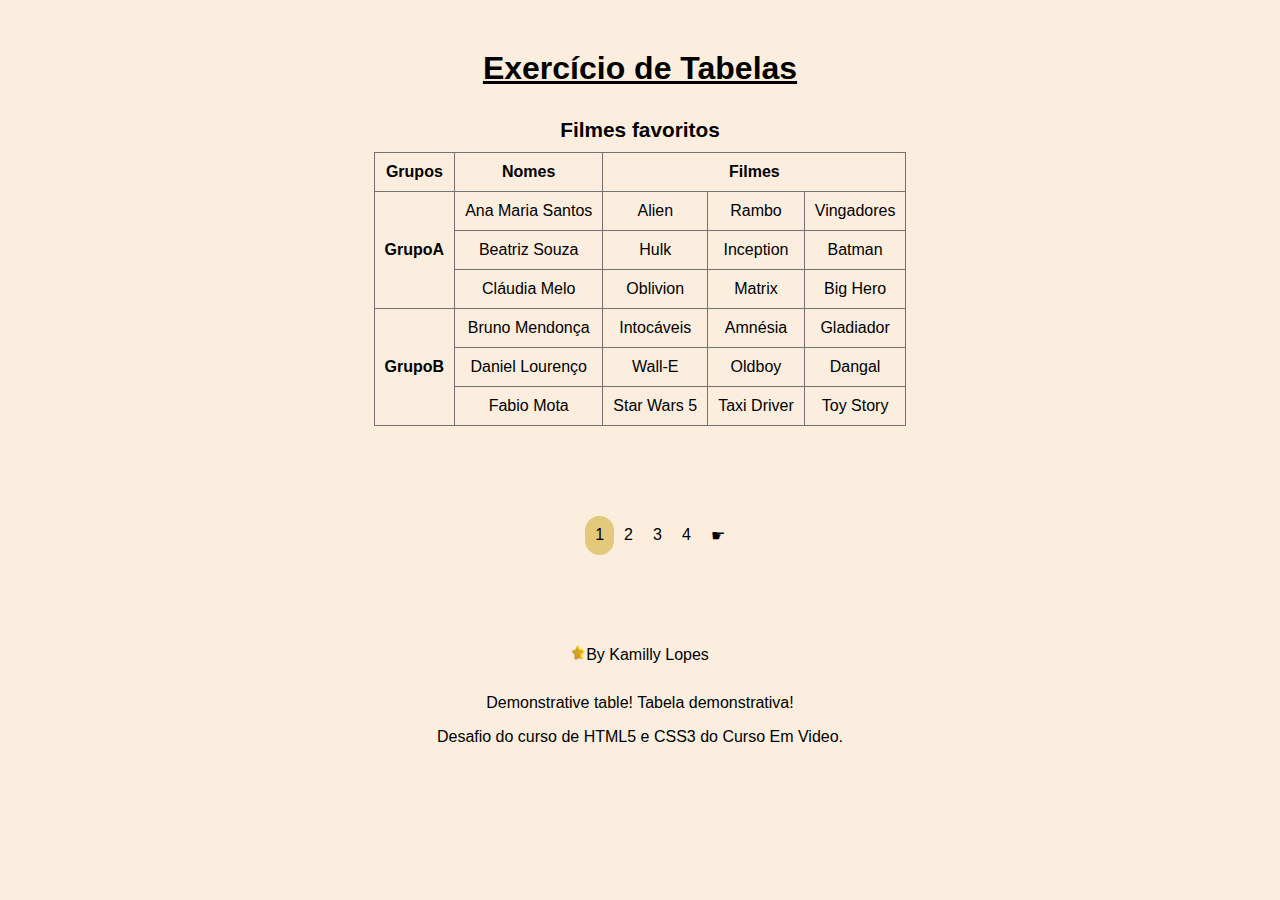
<file: index.html>
<!DOCTYPE html>
<html lang="pt-br">
<head>
    <meta charset="UTF-8">
    <meta name="viewport" content="width=device-width, initial-scale=1.0">
    <title>Tabelas</title>
    <link rel="stylesheet" href="style.css">
    <link rel="shortcut icon" href="MyEmoji.png" type="image/x-icon">
</head>
<body>
    <h1>Exercício de Tabelas</h1>
    <table>
        <caption>
            Filmes favoritos
        </caption>

        <thead>
            <tr>
                <th scope="col" class="head">Grupos</th>
                <th scope="col" class="head">Nomes</th>
                <th scope="colgroup" colspan="3" class="head">Filmes</th>
            </tr>
        </thead>

        <tbody>
            <tr>
                <th scope="rowgroup" rowspan="3" class="generos">GrupoA</th>
                <td class="nomes1">Ana Maria Santos</td>
                <td class="filmes">Alien</td>
                <td class="filmes">Rambo</td>
                <td class="filmes">Vingadores</td>
            </tr>
            <tr>
                <td class="nomes1">Beatriz Souza</td>
                <td class="filmes">Hulk</td>
                <td class="filmes">Inception</td>
                <td class="filmes">Batman</td>
            </tr>
            <tr>
                <td class="nomes1">Cláudia Melo</td>
                <td class="filmes">Oblivion</td>
                <td class="filmes">Matrix</td>
                <td class="filmes">Big Hero</td>
            </tr>
            <tr>
                <th scope="rowgroup" rowspan="3" class="generos">GrupoB</th>
                <td class="nomes2">Bruno Mendonça</td>
                <td class="filmes">Intocáveis</td>
                <td class="filmes">Amnésia</td>
                <td class="filmes">Gladiador</td>
            </tr>
            <tr>
                <td class="nomes2">Daniel Lourenço</td>
                <td class="filmes">Wall-E</td>
                <td class="filmes">Oldboy</td>
                <td class="filmes">Dangal</td>
            </tr>
            <tr>
                <td class="nomes2">Fabio Mota</td>
                <td class="filmes">Star Wars 5</td>
                <td class="filmes">Taxi Driver</td>
                <td class="filmes">Toy Story</td>
            </tr>
        </tbody>
    </table>

    <ul>
        <li class="ativo"><a href="#">1</a></li>
        <li><a href="p2.html">2</a></li>
        <li><a href="p3.html">3</a></li>
        <li><a href="p4.html">4</a></li>
        <li><a href="p2.html">&#x261B;</a></li>
    </ul>

    <div>
        <p><img src="star_2b50.png" alt="star">By <a href="https://github.com/KamillyLLopes" target="_blank" title="Visit me on GitHub">Kamilly Lopes</a></p>
    </div>

    <div>
        <p>
            Demonstrative table! Tabela demonstrativa!
        </p>
        <p>
            Desafio do curso de HTML5 e CSS3 do <a href="https://www.cursoemvideo.com/">Curso Em Video</a>.
        </p>
    </div>
</body>
</html>
</file>
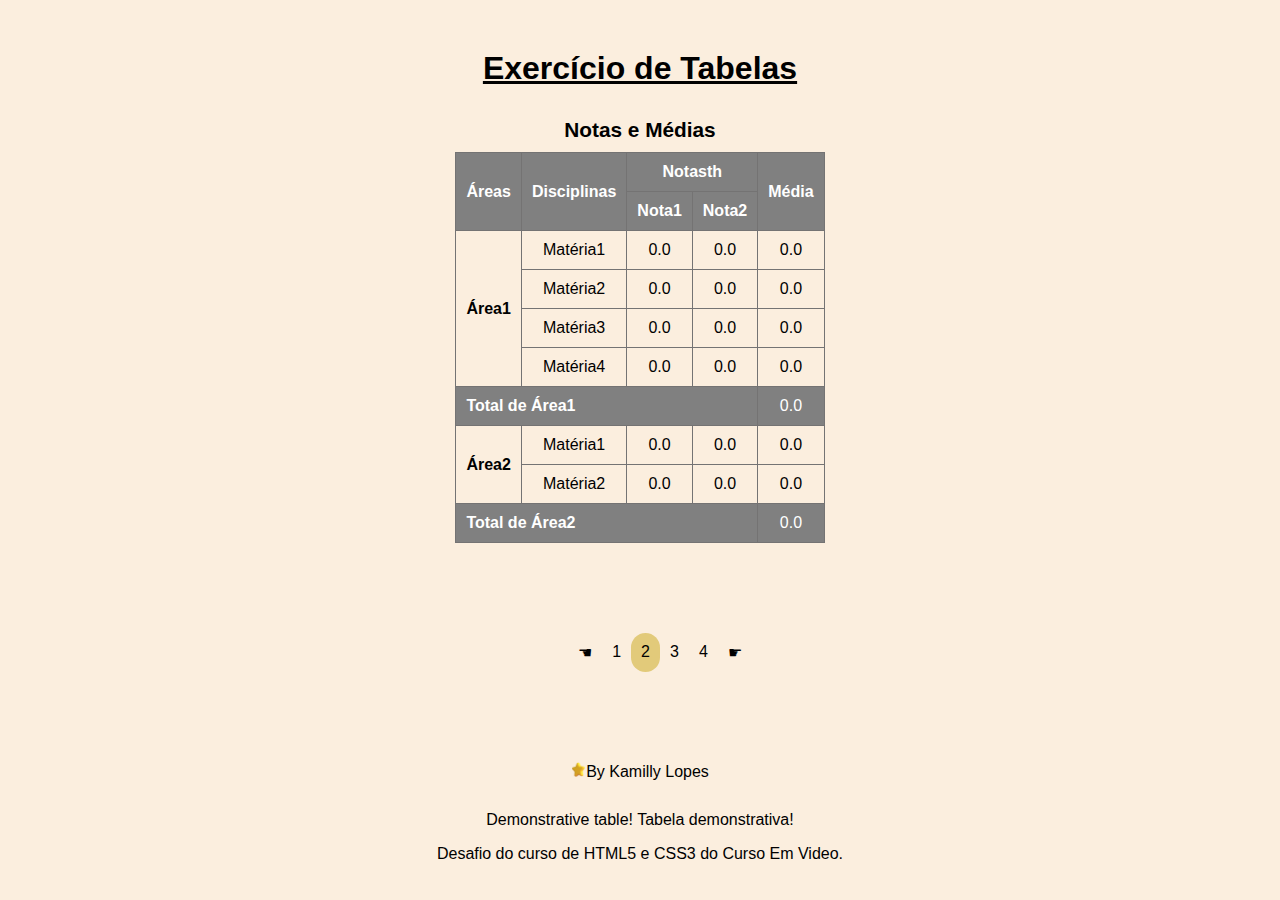
<file: p2.html>
<!DOCTYPE html>
<html lang="pt-br">
<head>
    <meta charset="UTF-8">
    <meta name="viewport" content="width=device-width, initial-scale=1.0">
    <title>Tabelas</title>
    <link rel="stylesheet" href="style.css">
    <link rel="shortcut icon" href="MyEmoji.png" type="image/x-icon">
</head>
<body>
    <h1>Exercício de Tabelas</h1>

    <table>
        <caption>
            Notas e Médias
        </caption>

        <thead>
            <th class="cor" scope="col" rowspan="2">Áreas</th>
            <th class="cor" scope="col" rowspan="2">Disciplinas</th>
            <th class="cor" scope="col" colspan="2">Notasth
                <th class="cor" scope="col" rowspan="2">Média</th>
                <tr>
                    <th class="cor">Nota1</th>
                    <th class="cor">Nota2</th>
                </tr>
            </th>
            
        </thead>
        
        <tbody>
            <tr>
                <th class="area" scope="rowgroup" rowspan="4">Área1</th>
                <td class="m">Matéria1</td>
                <td class="n">0.0</td>
                <td class="n">0.0</td>
                <td class="med">0.0</td>
            </tr>
            <tr>
                <td class="m">Matéria2</td>
                <td class="n">0.0</td>
                <td class="n">0.0</td>
                <td class="med">0.0</td>
            </tr>
            <tr>
                <td class="m">Matéria3</td>
                <td class="n">0.0</td>
                <td class="n">0.0</td>
                <td class="med">0.0</td>
            </tr>
            <tr>
                <td class="m">Matéria4</td>
                <td class="n">0.0</td>
                <td class="n">0.0</td>
                <td class="med">0.0</td>
            </tr>
            <th class="cor left" scope="col" colspan="4">Total de Área1</th>
            <td class="cor">0.0</td>
        </tbody>
        <tbody>
            <tr>
                <th class="area" scope="rowgroup" rowspan="2">Área2</th>
                <td class="m">Matéria1</td>
                <td class="n">0.0</td>
                <td class="n">0.0</td>
                <td class="med">0.0</td>
            </tr>
            <tr>
                <td class="m">Matéria2</td>
                <td class="n">0.0</td>
                <td class="n">0.0</td>
                <td class="med">0.0</td>
            </tr>
            <th class="cor left" scope="col" colspan="4">Total de Área2</th>
            <td class="cor">0.0</td>
        </tbody>
    </table>

    <div>
        <ul>
            <li><a href="index.html">&#x261A;</a></li>
            <li ><a href="index.html">1</a></li>
            <li class="ativo"><a href="#">2</a></li>
            <li ><a href="p3.html">3</a></li>
            <li><a href="p4.html">4</a></li>
            <li ><a href="p3.html">&#x261B;</a></li>
        </ul>
    </div>

    <div>
        <p><img src="star_2b50.png" alt="star">By <a href="https://github.com/KamillyLLopes" target="_blank" title="Visit me on GitHub">Kamilly Lopes</a></p>
    </div>

    <div>
        <p>
            Demonstrative table! Tabela demonstrativa!
        </p>
        <p>
            Desafio do curso de HTML5 e CSS3 do <a href="https://www.cursoemvideo.com/">Curso Em Video</a>.
        </p>
    </div>
</body>
</html>
</file>
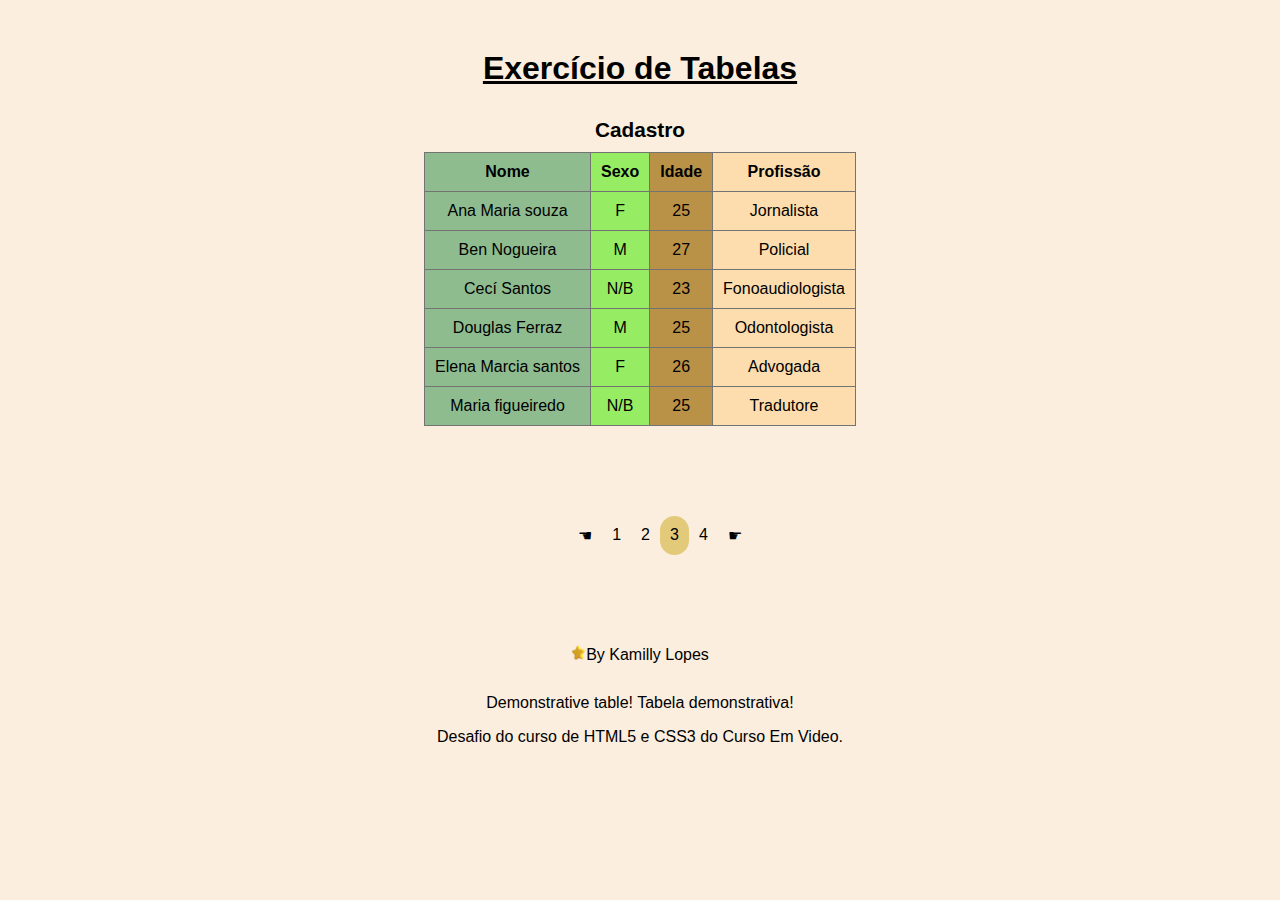
<file: p3.html>
<!DOCTYPE html>
<html lang="pt-br">
<head>
    <meta charset="UTF-8">
    <meta name="viewport" content="width=device-width, initial-scale=1.0">
    <title>Tabelas</title>
    <link rel="stylesheet" href="style.css">
</head>
<body>
    <h1 id="p3">Exercício de Tabelas</h1>

    <table id="p3">
        <colgroup>
            <col class="cnome">
            <col class="csexo">
            <col class="cidade">
            <col class="cprofissao">
        </colgroup>
        <caption>Cadastro</caption>
        <tr>
            <th scope="col">Nome</th>
            <th scope="col">Sexo</th>
            <th scope="col">Idade</th>
            <th scope="col">Profissão</th>
        </tr>
        <tr>
            <td>Ana Maria souza</td>
            <td>F</td>
            <td>25</td>
            <td>Jornalista</td>
        </tr>
        <tr>
            <td>Ben Nogueira</td>
            <td>M</td>
            <td>27</td>
            <td>Policial</td>
        </tr>
        <tr>
            <td>Cecí Santos</td>
            <td>N/B</td>
            <td>23</td>
            <td>Fonoaudiologista</td>
        </tr>
        <tr>
            <td>Douglas Ferraz</td>
            <td>M</td>
            <td>25</td>
            <td>Odontologista</td>
        </tr>
        <tr>
            <td>Elena Marcia santos</td>
            <td>F</td>
            <td>26</td>
            <td>Advogada</td>
        </tr>
        <tr>
            <td>Maria figueiredo</td>
            <td>N/B</td>
            <td>25</td>
            <td>Tradutore</td>
        </tr>
    </table>

    <div>
        <ul>
            <li><a href="p2.html">&#x261A;</a></li>
            <li><a href="index.html">1</a></li>
            <li><a href="p2.html">2</a></li>
            <li class="ativo"><a href="#">3</a></li>
            <li><a href="p4.html">4</a></li>
            <li ><a href="p4.html">&#x261B;</a></li>
        </ul>
    </div>

    <div>
        <p><img src="star_2b50.png" alt="star">By <a href="https://github.com/KamillyLLopes" target="_blank" title="Visit me on GitHub">Kamilly Lopes</a></p>
    </div>

    <div>
        <p>
            Demonstrative table! Tabela demonstrativa!
        </p>
        <p>
            Desafio do curso de HTML5 e CSS3 do <a href="https://www.cursoemvideo.com/">Curso Em Video</a>.
        </p>
    </div>
</body>
</html>
</file>
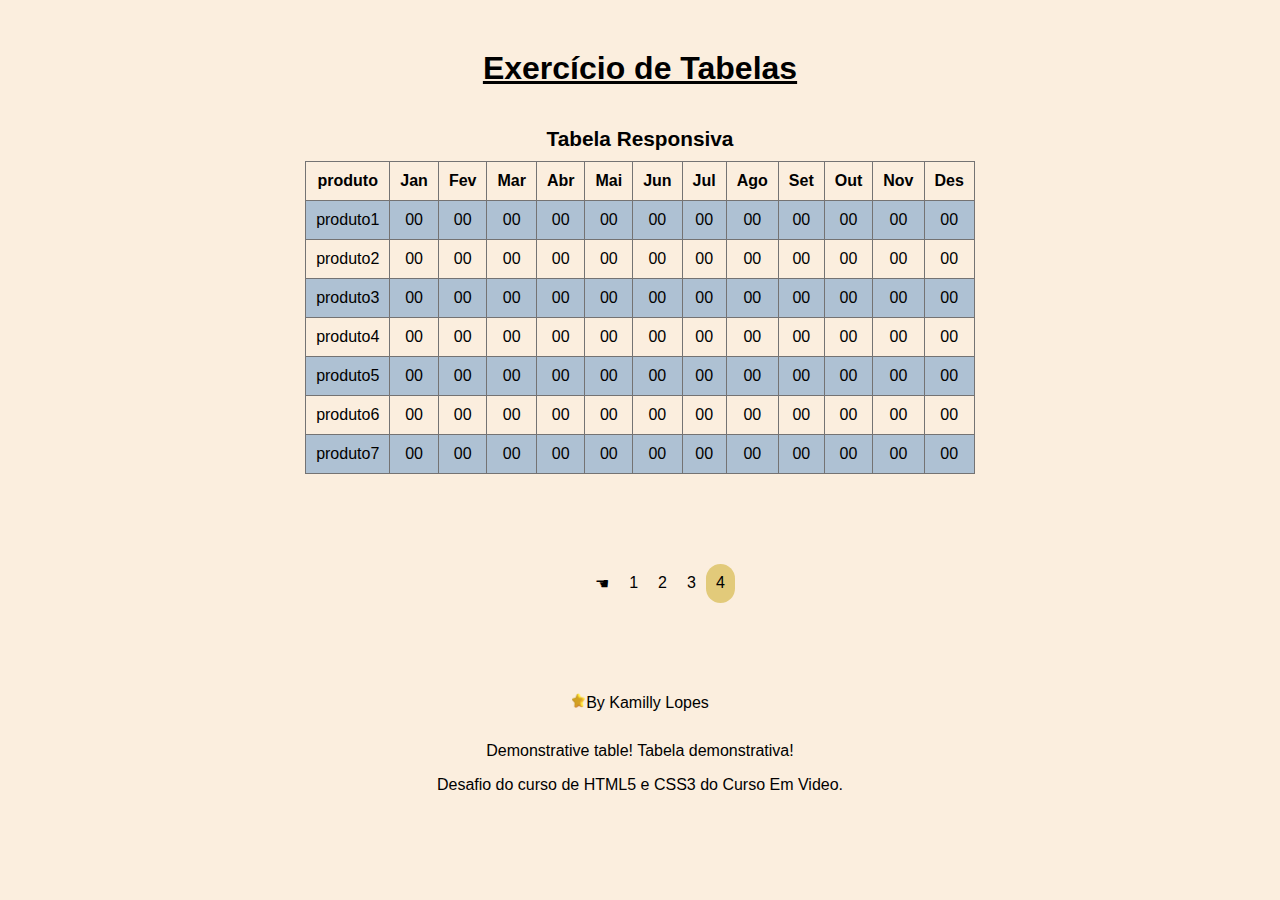
<file: p4.html>
<!DOCTYPE html>
<html lang="en">
<head>
    <meta charset="UTF-8">
    <meta name="viewport" content="width=device-width, initial-scale=1.0">
    <title>Document</title>
    <link rel="stylesheet" href="style.css">
    <link rel="shortcut icon" href="MyEmoji.png" type="image/x-icon">
</head>
<body>
    <h1>Exercício de Tabelas</h1>

    <div id="conteiner">
        <table>
            <caption>Tabela Responsiva</caption>
            <thead>
                <tr id="p4">
                    <th>produto</th>
                    <th>Jan</th>
                    <th>Fev</th>
                    <th>Mar</th>
                    <th>Abr</th>
                    <th>Mai</th>
                    <th>Jun</th>
                    <th>Jul</th>
                    <th>Ago</th>
                    <th>Set</th>
                    <th>Out</th>
                    <th>Nov</th>
                    <th>Des</th>
                </tr>
                <tr id="p4">
                    <td>produto1</td>
                    <td>00</td>
                    <td>00</td>
                    <td>00</td>
                    <td>00</td>
                    <td>00</td>
                    <td>00</td>
                    <td>00</td>
                    <td>00</td>
                    <td>00</td>
                    <td>00</td>
                    <td>00</td>
                    <td>00</td>
                </tr>
                <tr id="p4">
                    <td>produto2</td>
                    <td>00</td>
                    <td>00</td>
                    <td>00</td>
                    <td>00</td>
                    <td>00</td>
                    <td>00</td>
                    <td>00</td>
                    <td>00</td>
                    <td>00</td>
                    <td>00</td>
                    <td>00</td>
                    <td>00</td>
                </tr>
                <tr id="p4">
                    <td>produto3</td>
                    <td>00</td>
                    <td>00</td>
                    <td>00</td>
                    <td>00</td>
                    <td>00</td>
                    <td>00</td>
                    <td>00</td>
                    <td>00</td>
                    <td>00</td>
                    <td>00</td>
                    <td>00</td>
                    <td>00</td>
                </tr>
                <tr id="p4">
                    <td>produto4</td>
                    <td>00</td>
                    <td>00</td>
                    <td>00</td>
                    <td>00</td>
                    <td>00</td>
                    <td>00</td>
                    <td>00</td>
                    <td>00</td>
                    <td>00</td>
                    <td>00</td>
                    <td>00</td>
                    <td>00</td>
                </tr>
                <tr id="p4">
                    <td>produto5</td>
                    <td>00</td>
                    <td>00</td>
                    <td>00</td>
                    <td>00</td>
                    <td>00</td>
                    <td>00</td>
                    <td>00</td>
                    <td>00</td>
                    <td>00</td>
                    <td>00</td>
                    <td>00</td>
                    <td>00</td>
                </tr>
                <tr id="p4">
                    <td>produto6</td>
                    <td>00</td>
                    <td>00</td>
                    <td>00</td>
                    <td>00</td>
                    <td>00</td>
                    <td>00</td>
                    <td>00</td>
                    <td>00</td>
                    <td>00</td>
                    <td>00</td>
                    <td>00</td>
                    <td>00</td>
                </tr>
                <tr id="p4">
                    <td>produto7</td>
                    <td>00</td>
                    <td>00</td>
                    <td>00</td>
                    <td>00</td>
                    <td>00</td>
                    <td>00</td>
                    <td>00</td>
                    <td>00</td>
                    <td>00</td>
                    <td>00</td>
                    <td>00</td>
                    <td>00</td>
                </tr>
            </thead>
        </table>
    </div>

    <div>
        <ul>
            <li><a href="p3.html">&#x261A;</a></li>
            <li><a href="index.html">1</a></li>
            <li><a href="p2.html">2</a></li>
            <li><a href="p3.html">3</a></li>
            <li class="ativo"><a href="#">4</a></li>
        </ul>
    </div>

    <div>
        <p><img src="star_2b50.png" alt="star">By <a href="https://github.com/KamillyLLopes" target="_blank" title="Visit me on GitHub">Kamilly Lopes</a></p>
    </div>

    <div>
        <p>
            Demonstrative table! Tabela demonstrativa!
        </p>
        <p>
            Desafio do curso de HTML5 e CSS3 do <a href="https://www.cursoemvideo.com/">Curso Em Video</a>.
        </p>
    </div>
</body>
</html>
</file>
<file: style.css>
body{
    font-family: Arial, Helvetica, sans-serif;
    text-align: center;
    background-color: rgba(250, 235, 215, 0.829);
}

div{
    margin: 30px;
}

h1{
    text-decoration: underline;
    margin-top: 50px;
}

table{
    border-collapse: collapse;
    margin: auto;
}

caption{
    font-size: 1.3em;
    font-weight: bold;
    padding: 10px;
}

td, th{
    border: 1px solid rgb(116, 115, 115);
    padding: 10px;
}

.head:hover{
    background-color: rgb(139, 139, 235);
    color: white;
}

.generos:hover{
    background-color: rgb(163, 88, 233);
    color: white;
}

.nomes1:hover{
    background-color: rgb(228, 219, 98);
    color: white;
}

.nomes2:hover{
    background-color: rgb(240, 172, 83);
    color: white;
}

.filmes:hover{
    background-color: cadetblue;
    color: white;
}

ul{
    display: flex;
    list-style: none;
    margin: 90px;
    justify-content: center;
}

li{
    padding: 10px;
}

li.ativo{
    border-radius: 20px;
    background-color: rgb(226, 202, 122);
}

a{
    text-decoration: none;
    color: black;
}

a:hover{
    text-decoration: underline;
    color: rgb(80, 78, 78);
}

img{
    width: 15px;
}

/*pg2*/

.cor{
    background-color: gray;
    color: white;
}

.left{
    text-align: left;
}

.area:hover{
    background-color: rgb(108, 214, 179);
    color: white;
}

.m:hover{
    background-color: chocolate;
    color: white;
}

.n:hover{
    background-color: cornflowerblue;
    color: white;
}

.med:hover{
    background-color: darkolivegreen;
    color: white;
}

/*pg3*/

.cnome{
    background-color: darkseagreen;
}

.csexo{
    background-color: rgb(150, 237, 100);
}

.cidade{
    background-color: rgb(185, 145, 71);
}

.cprofissao{
    background-color: rgb(253, 221, 173);
}

/*p4*/

div#conteiner{
    overflow-x: auto;
}

tr#p4:nth-child(even){
    background-color: rgb(174, 193, 211);
}
</file>
